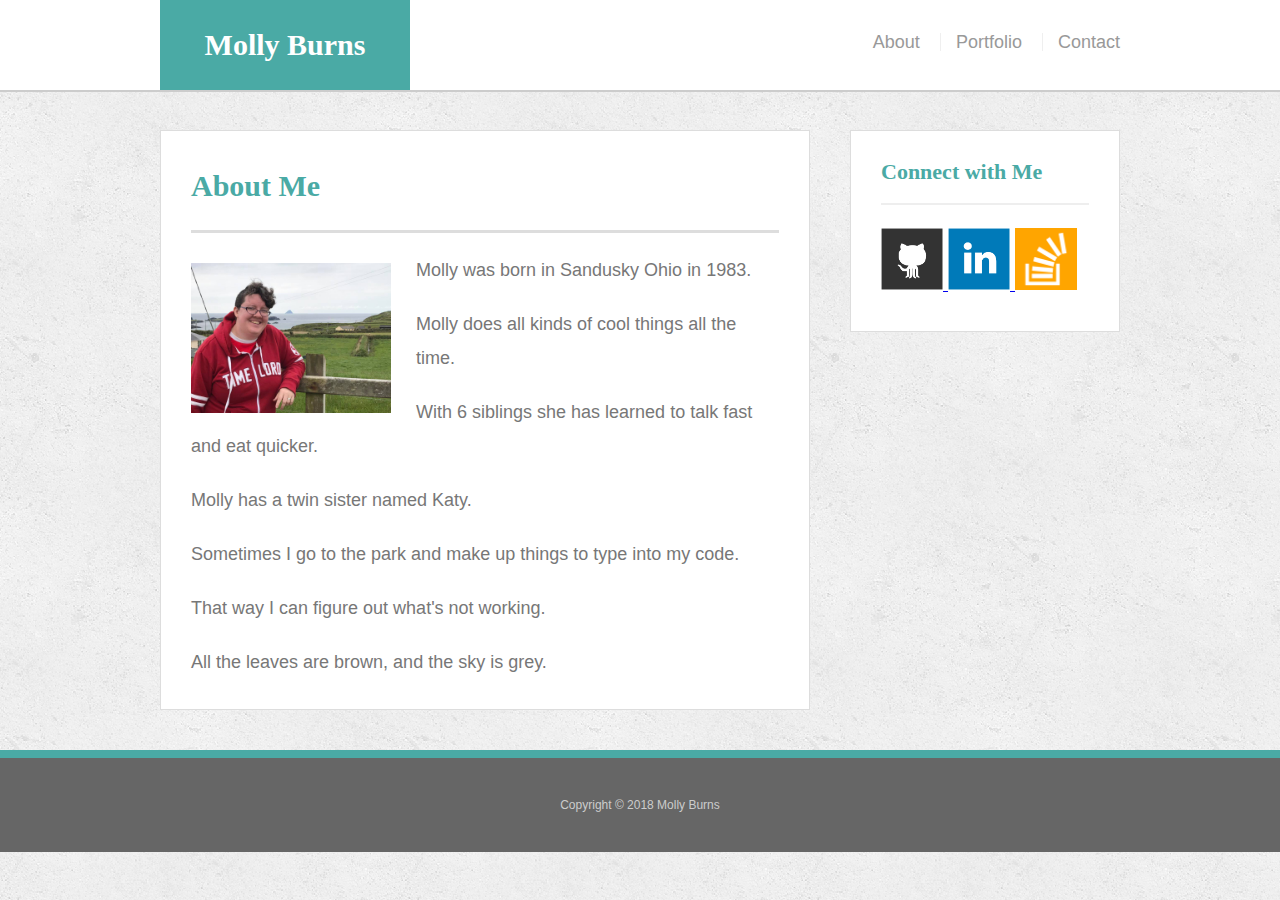
<file: index.html>
<!doctype html>
<html lang="en-us">

<head>
  <meta charset="UTF-8">
  <meta name="viewport" content="width=device-width" />
  <title>About | Your Name</title>
  <link rel="stylesheet" type="text/css" href="homework2/assets/css/reset.css">
  <link rel="stylesheet" type="text/css" href="homework2/assets/css/style.css">
</head>

<body>

  <header id="masthead">
    <div class="container">
      <a href="homework2/index.html" id="logo">Molly Burns</a>
      <nav>
        <a href="homework2/index.html">About</a>
        <a href="homework2/portfolio.html">Portfolio</a>
        <a href="homework2/contact.html">Contact</a>
      </nav>
    </div>
  </header>

  <div id="main-container" class="container">
    <section class="main-section">
      <h1>About Me</h1>

      <img src="homework2/assets/images/Ireland.jpg" class="auth-image" alt="Your Name">
      <p>Molly was born in Sandusky Ohio in 1983.</p>
      <p>Molly does all kinds of cool things all the time.</p>
      <p>With 6 siblings she has learned to talk fast and eat quicker.</p>
      <p>Molly has a twin sister named Katy.</p>
      <p>Sometimes I go to the park and make up things to type into my code.</p>
      <p>That way I can figure out what's not working.</p>
      <p>All the leaves are brown, and the sky is grey.</p>

    </section>

    <section class="sidebar">
      <div id="connect">
        <h2>Connect with Me</h2>

        <a href="#">
          <img src="homework2/assets/images/github-128.png" class="social" alt="GitHub" />
        </a>
        <a href="#">
          <img src="homework2/assets/images/linkedin-128.png" class="social" alt="LinkedIn" />
        </a>
        <a href="#">
          <img src="homework2/assets/images/stackoverflow-128.png" class="social" alt="Stack Overflow" />
        </a>
      </div>
    </section>
  </div>

  <footer>
    <div class="container">
      Copyright &copy; 2018 Molly Burns
    </div>
  </footer>
</body>

</html>
</file>
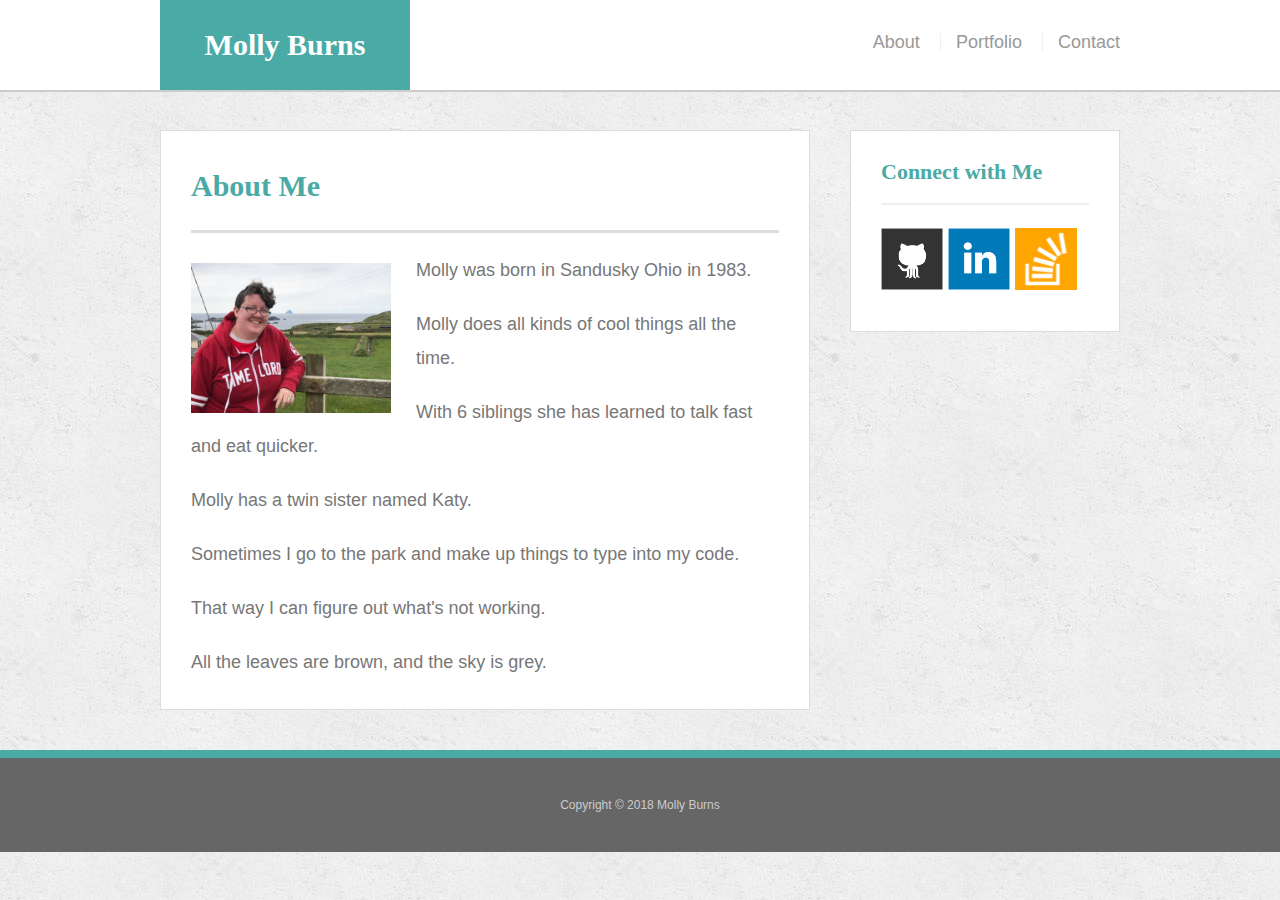
<file: homework2/index.html>
<!doctype html>
<html lang="en-us">

<head>
  <meta charset="UTF-8">
  <meta name="viewport" content="width=device-width" />
  <title>About | Your Name</title>
  <link rel="stylesheet" type="text/css" href="assets/css/reset.css">
  <link rel="stylesheet" type="text/css" href="assets/css/style.css">
</head>

<body>

  <header id="masthead">
    <div class="container">
      <a href="index.html" id="logo">Molly Burns</a>
      <nav>
        <a href="index.html">About</a>
        <a href="portfolio.html">Portfolio</a>
        <a href="contact.html">Contact</a>
      </nav>
    </div>
  </header>

  <div id="main-container" class="container">
    <section class="main-section">
      <h1>About Me</h1>

      <img src="assets/images/Ireland.jpg" class="auth-image" alt="Your Name">
      <p>Molly was born in Sandusky Ohio in 1983.</p>
          <p>Molly does all kinds of cool things all the time.</p>
          <p>With 6 siblings she has learned to talk fast and eat quicker.</p>
          <p>Molly has a twin sister named Katy.</p>
          <p>Sometimes I go to the park and make up things to type into my code.</p>
          <p>That way I can figure out what's not working.</p>
          <p>All the leaves are brown, and the sky is grey.</p>
      
    </section>

    <section class="sidebar">
      <div id="connect">
        <h2>Connect with Me</h2>

        <a href="#"><img src="assets/images/github-128.png" class="social" alt="GitHub" /></a>
        <a href="#"><img src="assets/images/linkedin-128.png" class="social" alt="LinkedIn" /></a>
        <a href="#"><img src="assets/images/stackoverflow-128.png" class="social" alt="Stack Overflow" /></a>
      </div>
    </section>
  </div>

  <footer>
    <div class="container">
      Copyright &copy; 2018 Molly Burns
    </div>
  </footer>
</body>

</html>
</file>
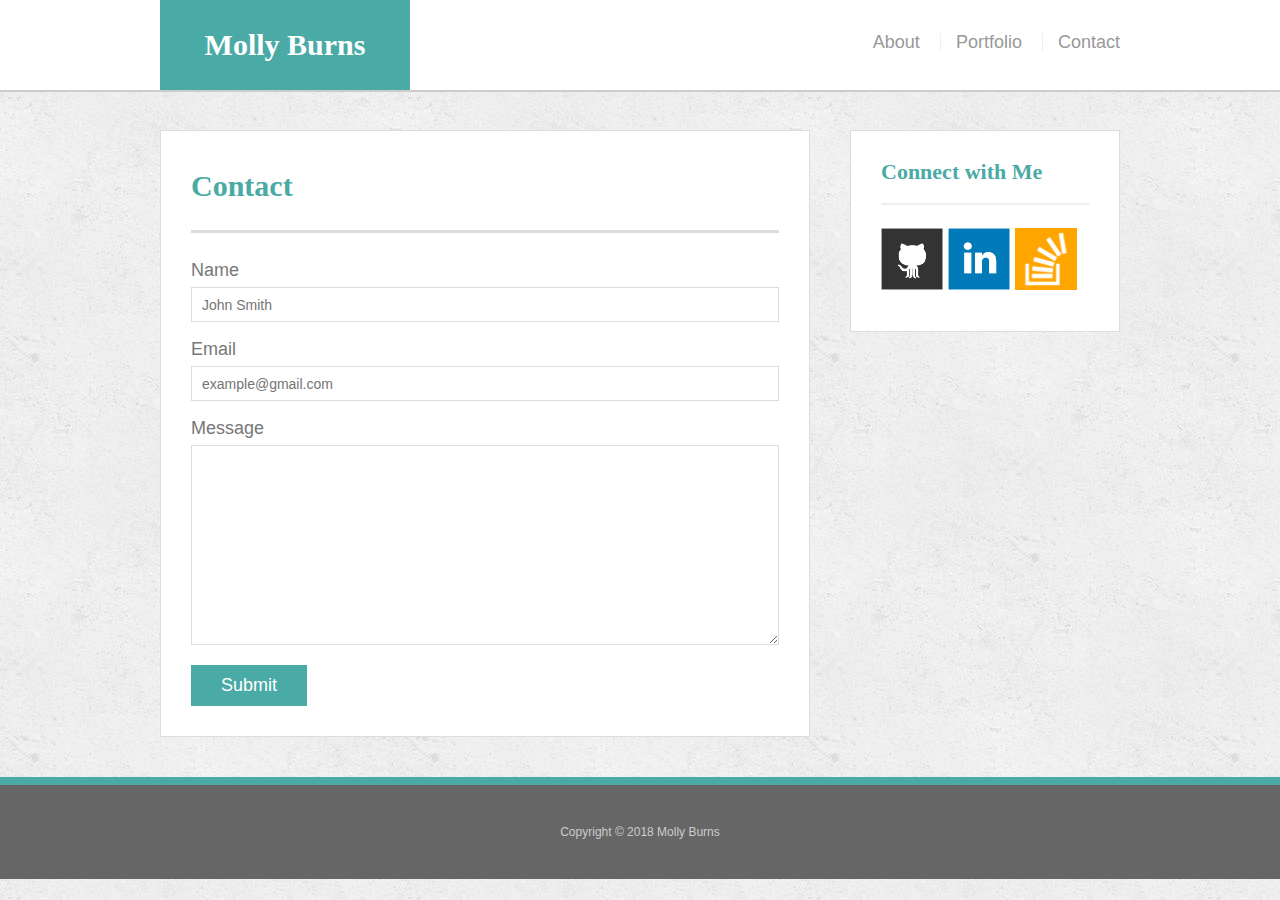
<file: homework2/contact.html>
<!doctype html>
<html lang="en-us">

<head>
  <meta charset="UTF-8">
  <meta name="viewport" content="width=device-width" />
  <title>Contact | Molly Burns</title>
  <link rel="stylesheet" type="text/css" href="assets/css/reset.css">
  <link rel="stylesheet" type="text/css" href="assets/css/style.css">
</head>

<body>

  <header id="masthead">
    <div class="container">
      <a href="index.html" id="logo">Molly Burns</a>
      <nav>
        <a href="../index.html">About</a>
        <a href="portfolio.html">Portfolio</a>
        <a href="contact.html">Contact</a>
      </nav>
    </div>
  </header>

  <div id="main-container" class="container">
    <section class="main-section">
      <h1>Contact</h1>

      <form id="contact-form">
        <ul>
          <li>
            <label for="name">Name</label>
            <input type="text" id="name" name="name" placeholder="John Smith" required="required">
          </li>
          <li>
            <label for="email">Email</label>
            <input type="email" id="email" name="email" placeholder="example@gmail.com" required="required">
          </li>
          <li>
            <label for="message">Message</label>
            <textarea id="message" name="message" required="required"></textarea>
          </li>
        </ul>
        <input type="submit">
      </form>

    </section>

    <section class="sidebar">
      <div id="connect">
        <h2>Connect with Me</h2>

        <a href="#"><img src="assets/images/github-128.png" class="social" alt="GitHub" /></a>
        <a href="#"><img src="assets/images/linkedin-128.png" class="social" alt="LinkedIn" /></a>
        <a href="#"><img src="assets/images/stackoverflow-128.png" class="social" alt="Stack Overflow" /></a>
      </div>
    </section>
  </div>

  <footer>
    <div class="container">
      Copyright &copy; 2018 Molly Burns
    </div>
  </footer>
</body>

</html>
</file>
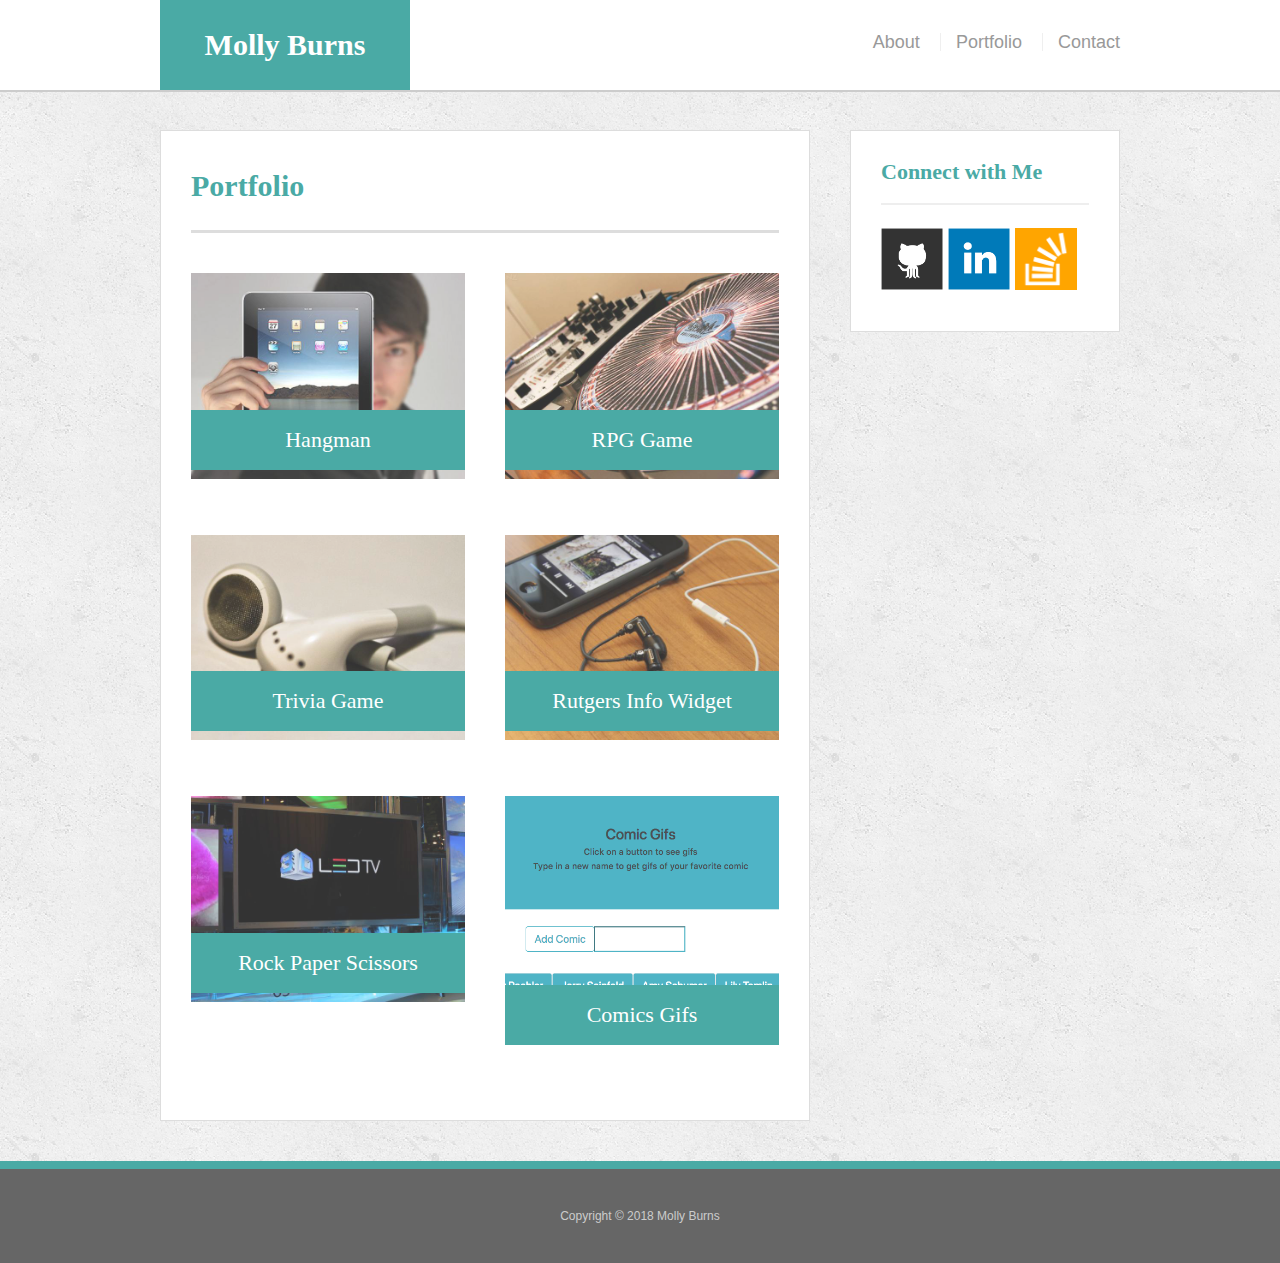
<file: homework2/portfolio.html>
<!doctype html>
<html lang="en-us">

<head>
  <meta charset="UTF-8">
  <meta name="viewport" content="width=device-width" />
  <title>Portfolio | Molly Burns</title>
  <link rel="stylesheet" type="text/css" href="assets/css/reset.css">
  <link rel="stylesheet" type="text/css" href="assets/css/style.css">
</head>

<body>

  <header id="masthead">
    <div class="container">
      <a href="index.html" id="logo">Molly Burns</a>
      <nav>
        <a href="../index.html">About</a>
        <a href="portfolio.html">Portfolio</a>
        <a href="contact.html">Contact</a>
      </nav>
    </div>
  </header>

  <div id="main-container" class="container">
    <section class="main-section">
      <h1>Portfolio</h1>

      <div class="work">
        <img src="assets/images/technics-q-c-640-480-1.jpg" alt="hangman">

        <h3>Hangman</h3>
      </div>
      <div class="work">
        <img src="assets/images/technics-q-c-640-480-2.jpg" alt="RPG Game">

        <h3>RPG Game</h3>
      </div>
      <div class="work">
        <img src="assets/images/technics-q-c-640-480-5.jpg" alt="Trivia Game">

        <h3>Trivia Game</h3>
      </div>
      <div class="work">
        <img src="assets/images/technics-q-c-640-480-7.jpg" alt="Rutgers Info Widget">

        <h3>Rutgers Info Widget</h3>
      </div>
      <div class="work">
        <img src="assets/images/technics-q-c-640-480-9.jpg" alt="Rock Paper Scissors">

        <h3>Rock Paper Scissors</h3>
      </div>
      <div class="work">
        <a href="#https://mollytb.github.io/Giphy/" target="_blank"><img src="assets/images/comicsGif.png" alt="Giphy API Comics fun"></a>

        <h3 >Comics Gifs</h3>
      </div>

    </section>

    <section class="sidebar">
      <div id="connect">
        <h2>Connect with Me</h2>

        <a href="#"><img src="assets/images/github-128.png" class="social" alt="GitHub" /></a>
        <a href="#"><img src="assets/images/linkedin-128.png" class="social" alt="LinkedIn" /></a>
        <a href="#"><img src="assets/images/stackoverflow-128.png" class="social" alt="Stack Overflow" /></a>
      </div>
    </section>
  </div>

  <footer>
    <div class="container">
      Copyright &copy; 2018 Molly Burns
    </div>
  </footer>
</body>

</html>
</file>
<file: homework2/assets/css/style.css>
body {
  font-family: Arial, "Helvetica Neue", Helvetica, sans-serif;
  font-size: 18px;
  line-height: 34px;
  color: #777;
  background: url("../images/concrete_seamless.png");
}

* {
  box-sizing: border-box;
}

/* general */

.container {
  width: 100%;
  max-width: 960px;
  margin: 0 auto;
  clear: both;
}

h1,
h2,
h3,
p {
  margin-bottom: 20px;
}

p:last-child {
  margin-bottom: 0;
}

h1,
h2,
h3 {
  font-family: Georgia, Times, "Times New Roman", serif;
  font-weight: 700;
  color: #4aaaa5;
}

h1 {
  padding-bottom: 20px;
  font-size: 30px;
  line-height: 49px;
  border-bottom: 3px solid #ddd;
}

h2,
h3 {
  font-size: 22px;
}

/* header */

#masthead {
  position: fixed;
  z-index: 99;
  width: 100%;
  margin: 0 0 30px;
  overflow: auto;
  color: #fff;
  background: #fff;
  border-bottom: 2px solid #ccc;
}

#logo {
  float: left;
  width: 250px;
  height: 90px;
  font-family: Georgia, Times, "Times New Roman", serif;
  font-size: 30px;
  font-weight: 700;
  line-height: 90px;
  color: #fff;
  text-align: center;
  text-decoration: none;
  background: #4aaaa5;
}

nav {
  float: right;
  margin-top: 25px;
}

nav a {
  display: inline-block;
  padding-left: 15px;
  margin-left: 15px;
  line-height: 18px;
  color: #999;
  text-decoration: none;
  border-left: 1px solid #efefef;
}

nav a:first-child {
  border-left: 0 none;
}

/* footer */

footer {
  padding: 30px 0;
  clear: both;
  font-size: 12px;
  color: #fff;
  color: #ccc;
  text-align: center;
  background: #666;
  border-top: 8px solid #4aaaa5;
}

/* sidebar */

.sidebar {
  float: right;
  width: 100%;
  max-width: 270px;
  padding: 30px;
  margin-bottom: 20px;
  background: #fff;
  border: 1px solid #ddd;
}

h3,
.sidebar h2 {
  padding-bottom: 20px;
  margin-bottom: 15px;
  line-height: 22px;
  border-bottom: 2px solid #eee;
}

.social {
  width: 62px;
  height: 62px;
  margin-top: 8px;
  margin-right: 5px;
}

.social:last-child {
  margin-right: 0;
}

/* main */

#main-container {
  padding-top: 130px;
}

.main-section {
  float: left;
  width: 100%;
  max-width: 650px;
  padding: 30px;
  margin: 0 0 40px;
  background: #fff;
  border: 1px solid #ddd;
}

/* portfolio page */

.work {
  position: relative;
  float: left;
  width: 274px;
  margin: 20px 0 25px;
  overflow: auto;
}

.work:nth-child(even) {
  margin-right: 40px;
}

.work img {
  width: 100%;
  border: 0 none;
  opacity: 0.8;
}

.work h3 {
  position: absolute;
  bottom: 20px;
  width: 100%;
  padding: 15px;
  margin-bottom: 0;
  font-weight: 300;
  line-height: 30px;
  color: #fff;
  text-align: center;
  background: #4aaaa5;
  border-bottom: 0;
}

.auth-image {
  float: left;
  width: 200px;
  height: auto;
  margin-top: 10px;
  margin-right: 25px;
}

/* contact page */

#contact-form ul {
  margin-bottom: 20px;
}

#contact-form li {
  margin-bottom: 10px;
}

label,
input[type=text],
input[type=email],
textarea {
  display: block;
  width: 100%;
}

input[type=text],
input[type=email],
textarea {
  height: 35px;
  padding: 0 10px;
  font-size: 14px;
  border: 1px solid #ddd;
}

textarea {
  height: 200px;
}

input[type=submit] {
  padding: 10px 30px;
  font-size: 18px;
  color: #fff;
  cursor: pointer;
  background: #4aaaa5;
  border: 0 none;
}


@media screen and (max-width: 980px) 
{
  /* For mobile phones: */
    .container {
      width: 100%;
      padding-left: 40px;
      padding-right: 40px;
     }

    #masthead {
      width: 100;
      position: static;
      margin: 0,0,10px,0;

     }
    #main-container {
      padding-top: 10px;

     }
    .main-section {
       width: 65%;
       max-width: 100%;
     }

    footer {
      clear: both;
      width: 100;
      position: static;
    }

    #contact-form ul {
      width: 100%;
      clear:
    }

    .sidebar {
      width: 30%;
      float: right;
      max-width: 100%;
    }
    #conect {

      width: 100%;
    }
    .work {
      width: 100%;
    }
    .auth-image {
      width: 100%;
    }

  

  }

@media screen and (max-width: 768px) 
{
  /* For mobile phones: */
    .container {
      width: 100%;
      padding-left: 15px;
      padding-right:15px;
     }

    #masthead {
      width: 100;
      position: static;
      margin: 0,0,10px,0;

     }

    #main-container {
      padding-top: 10px;

     }

    .main-section {
       width: 100%;
       max-width: 100%;
     }

    footer {
      clear: both;
      width: 100;
      position: static;
    }

    #contact-form ul {
      width: 100%;
      clear:
    }

    .sidebar {
      width: 100%;
      margin: 0,0, 20px,0;
      float: left;
      max-width: 100%;
    }
    #conect {

      width: 100%;
    }
  }

@media screen and (max-width: 640px) 
{
  /* For mobile phones: */
    .container {
      width: 100;
     }

    #masthead {
      width: 100;
      position: static;

     }

    footer {
      clear: both;
      width: 100%;
      position: static;
    }

    #contact-form ul {
      width: 100%;
      clear:
    }

    .sidebar {
      width: 100%;
      margin: 0,0, 20px,0;
      float: left;
      max-width: 100%;
    }
    #logo {
      width: 100%;
    }
    #conect {

      width: 100%;
    }
    nav {
      width: 100%;
      text-align: center;
    }

  }
</file>
